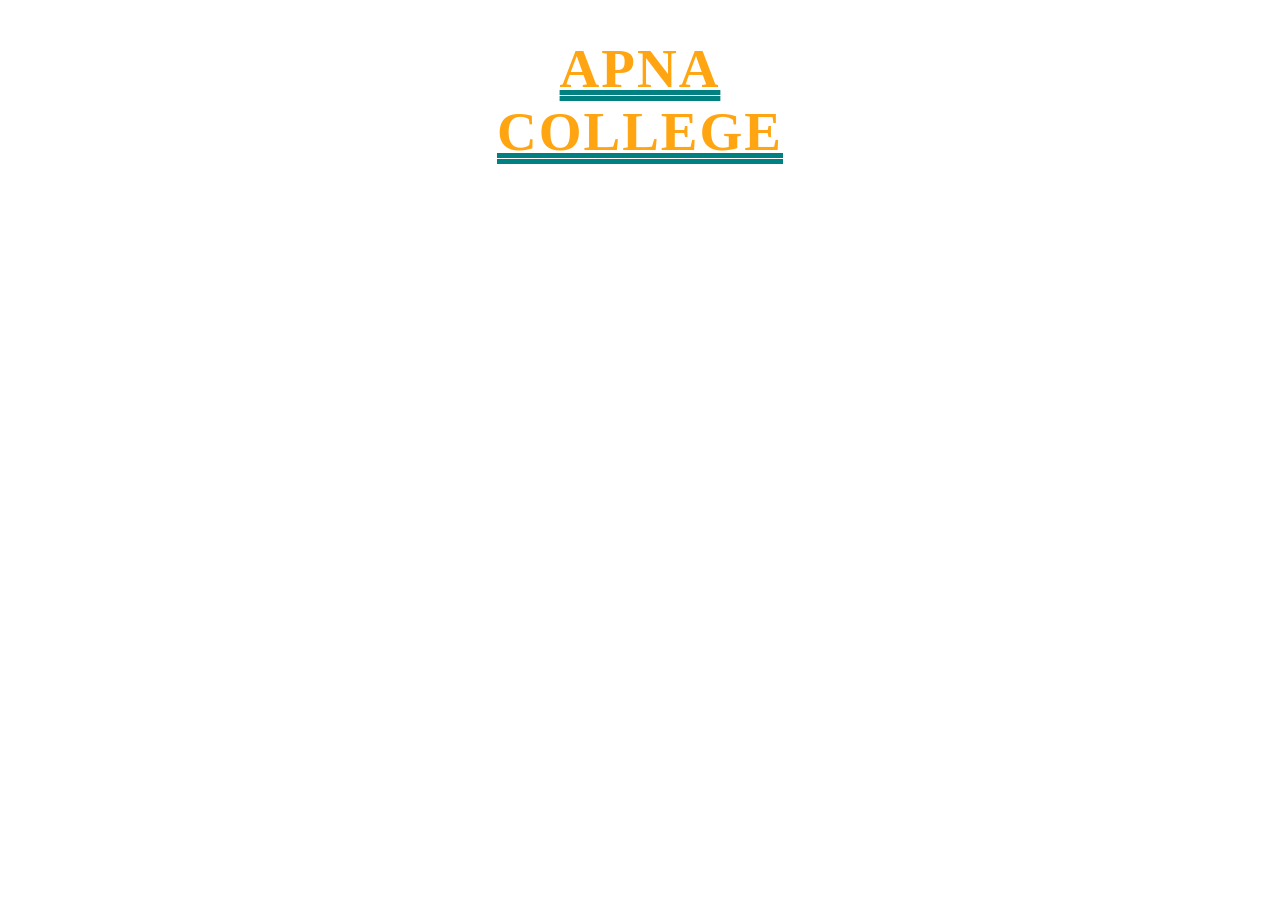
<file: question2/index.html>
<!DOCTYPE html>
<html lang="en">
<head>
    <meta charset="UTF-8">
    <meta name="viewport" content="width=device-width, initial-scale=1.0">
    <title>Document</title>
    <link rel="stylesheet" href="style.css">
</head>
<body>
 <h1> Apna<br> College </h1>  
</body>
</html>
</file>
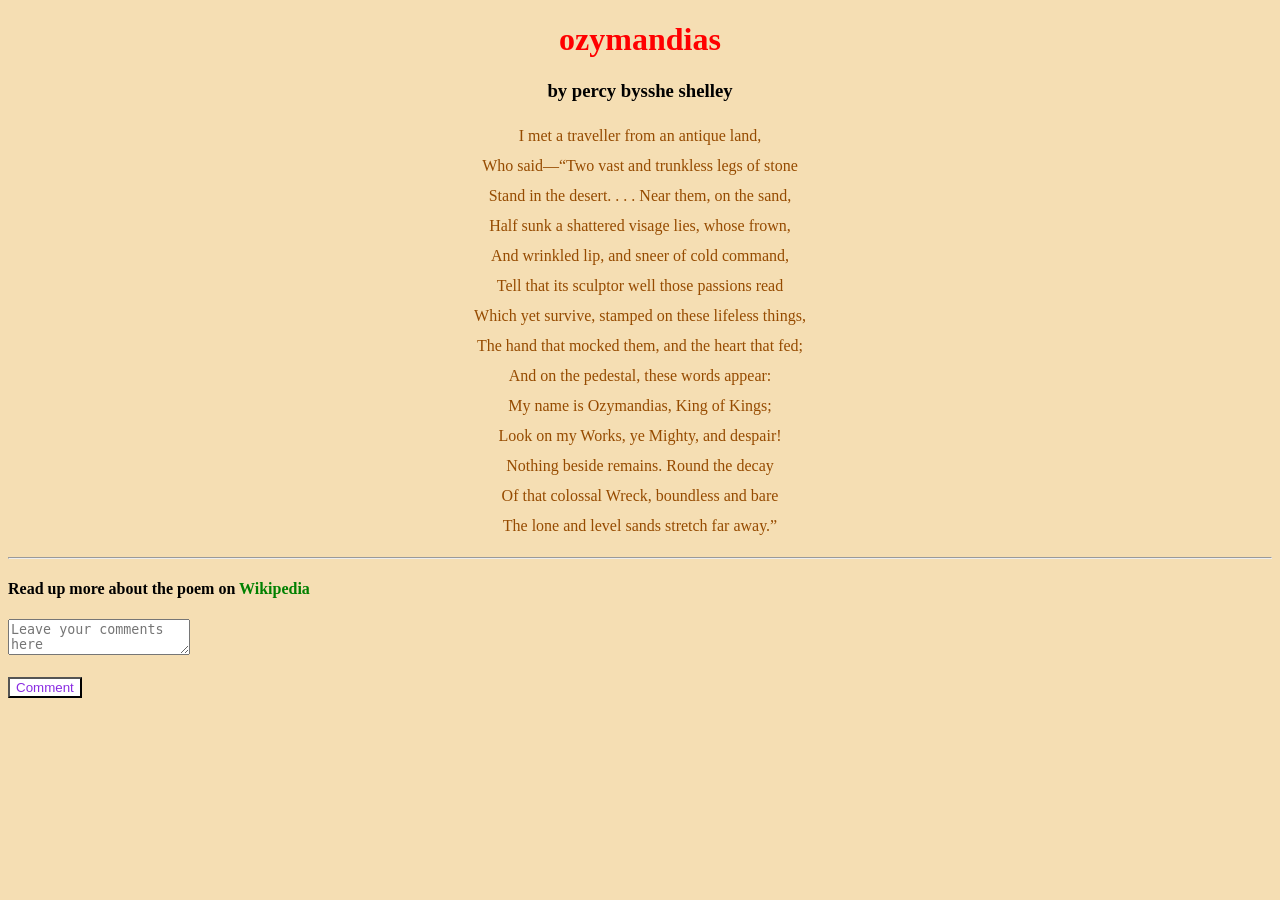
<file: question3/index.html>
<!DOCTYPE html>
<html lang="en">
<head>
    <meta charset="UTF-8">
    <meta name="viewport" content="width=device-width, initial-scale=1.0">
    <title>ccs assignment</title>
    <link rel="stylesheet" href="style.css">
</head>
<body>
    <body style="background-color: wheat;"></body>
 <!--poet's name-->
 <h1>ozymandias</h1>
 <!--poet's name-->
 <h3>by percy bysshe shelley</h3>
 <!--poem-->
 <p>
  I met a traveller from an antique land,<br />
Who said—“Two vast and trunkless legs of stone<br/>
 Stand in the desert. . . . Near them, on the sand,<br />
Half sunk a shattered visage lies, whose frown,<br />
And wrinkled lip, and sneer of cold command,<br />
Tell that its sculptor well those passions read<br />
Which yet survive, stamped on these lifeless things,<br />
The hand that mocked them, and the heart that fed;<br />
And on the pedestal, these words appear:<br />
My name is Ozymandias, King of Kings;<br />
Look on my Works, ye Mighty, and despair!<br />
Nothing beside remains. Round the decay<br />
Of that colossal Wreck, boundless and bare<br />
The lone and level sands stretch far away.”<br />
</p>
<hr />
<h4>
Read up more about the poem on
<a
href="https://en.wikipedia.org/wiki/Ozymandias">Wikipedia</a>
</h4>
<textarea placeholder="Leave your comments here
..."></textarea>
<br /><br />
<button>Comment</button>
 </p>   
</body>
</html>
</file>
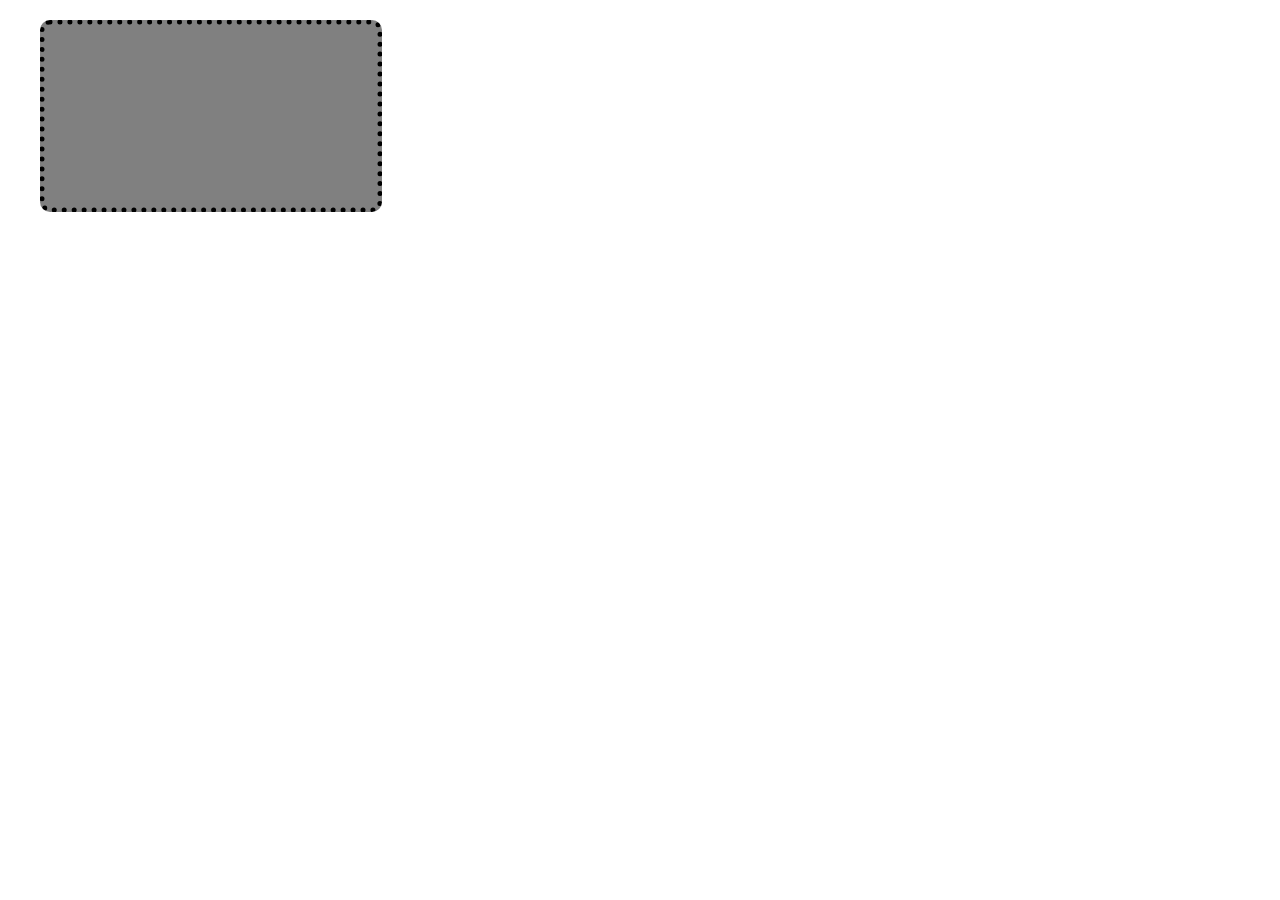
<file: question4/index.html>
<!DOCTYPE html>
<html lang="en">
<head>
    <meta charset="UTF-8">
    <meta name="viewport" content="width=device-width, initial-scale=1.0">
    <title>box</title>
    <link rel="stylesheet" href="style.css">
</head>
<body>
<div id="box" my box></div>   
</body>
</file>
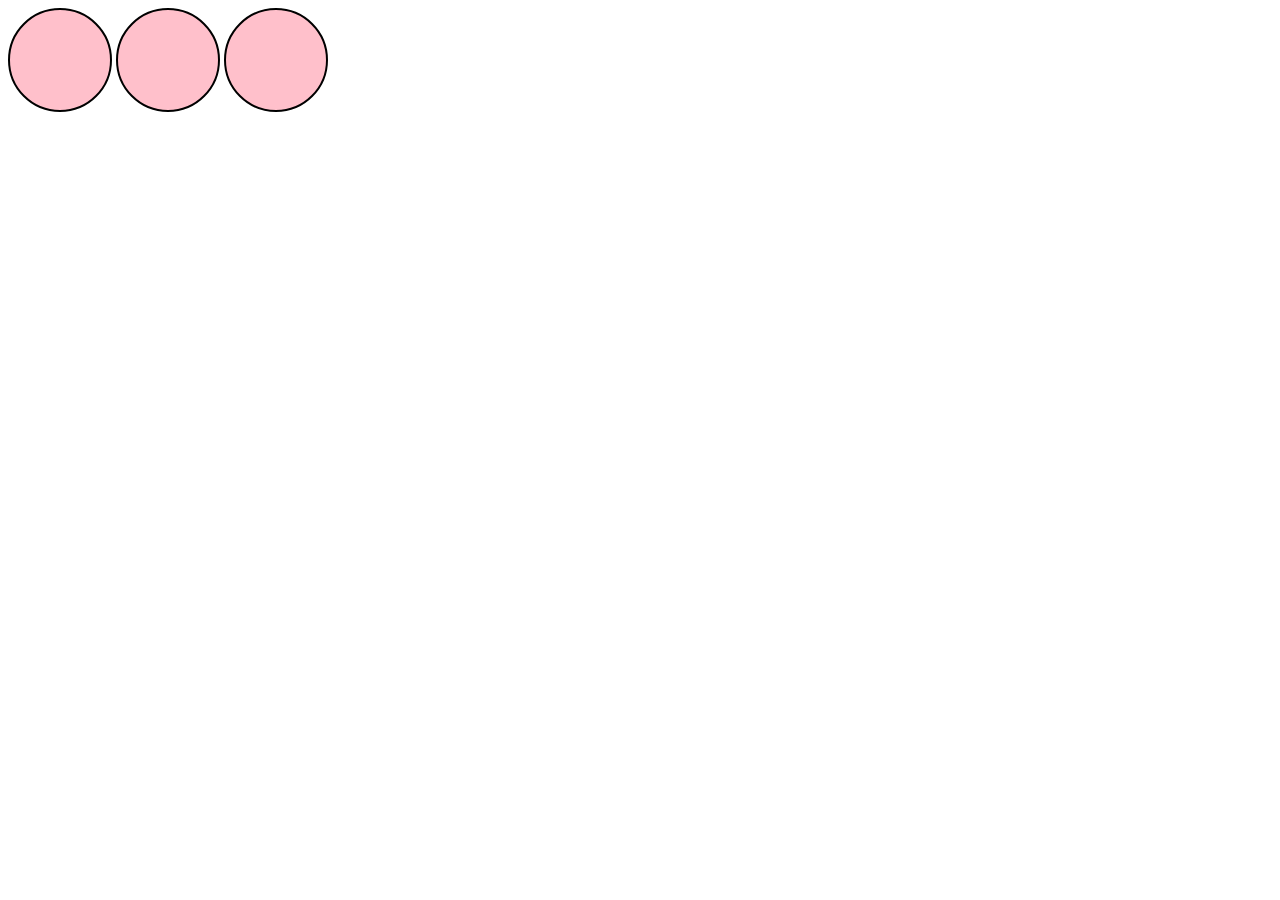
<file: question5/index.html>
<!DOCTYPE html>
<html lang="en">
<head>
    <meta charset="UTF-8">
    <meta name="viewport" content="width=device-width, initial-scale=1.0">
    <title>Document</title>
    <link rel="stylesheet" href="style.css"> 
</head>
<body>
 <div id="class" my class></div>
 <div id="class" my class></div> 
 <div id="class" my class></div>  

</body>
</html>
</file>
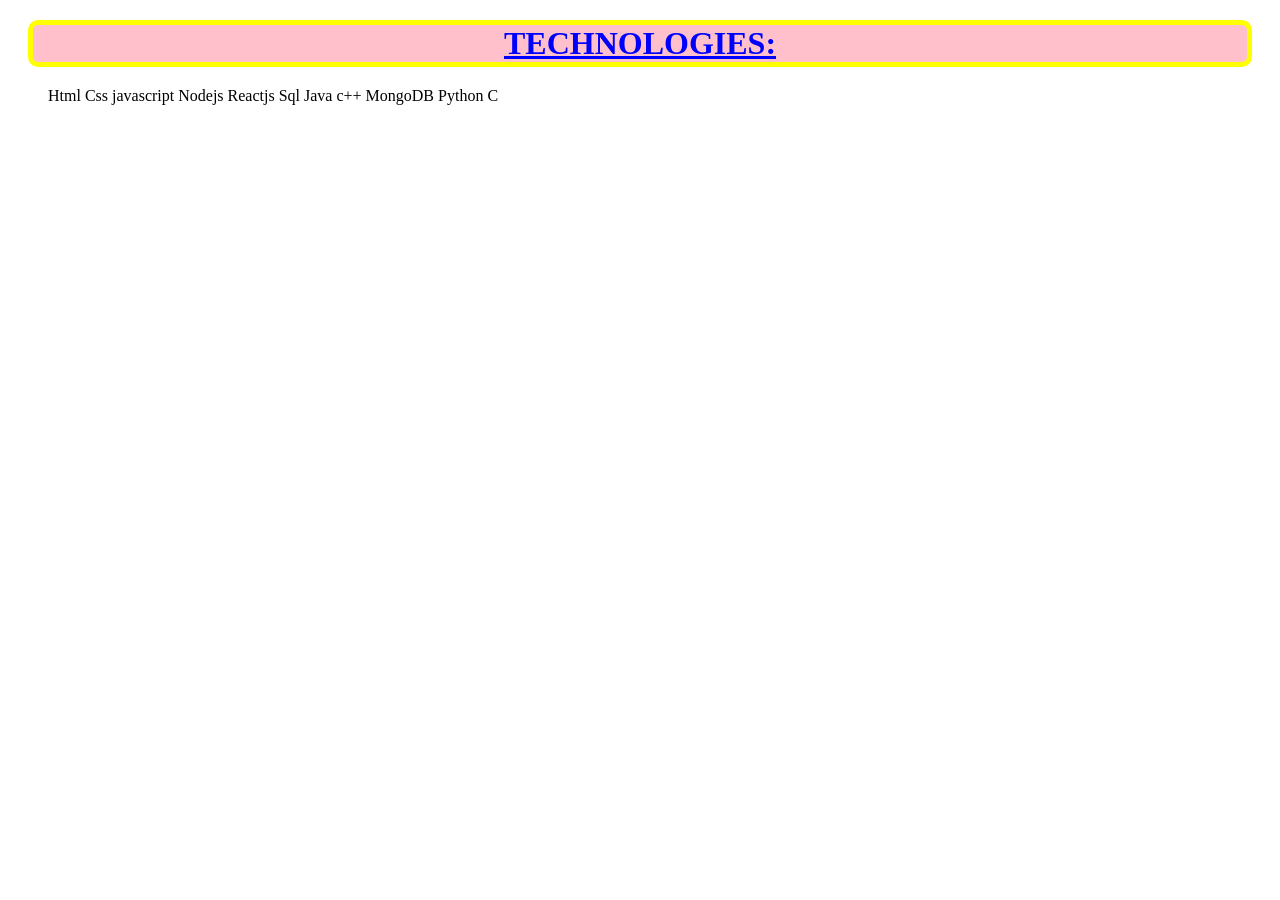
<file: question6/index.html>
<!DOCTYPE html>
<html lang="en">
<head>
    <meta charset="UTF-8">
    <meta name="viewport" content="width=device-width, initial-scale=1.0">
    <title>Document</title>
    <link rel="stylesheet" href="style.css">
</head>
<body>
 <h1>Technologies:</h1>
    <ul>
     <li>Html</li>
     <li>Css</li>
     <li>javascript</li>
    <li>Nodejs</li>
    <li>Reactjs</li>
    <li>Sql</li>
    <li>Java</li>
     <li>c++</li>
     <li>MongoDB</li>
     <li>Python</li>  
     <li>C</li>  
    </ul>
 </div>   
</body>
</html>
</file>
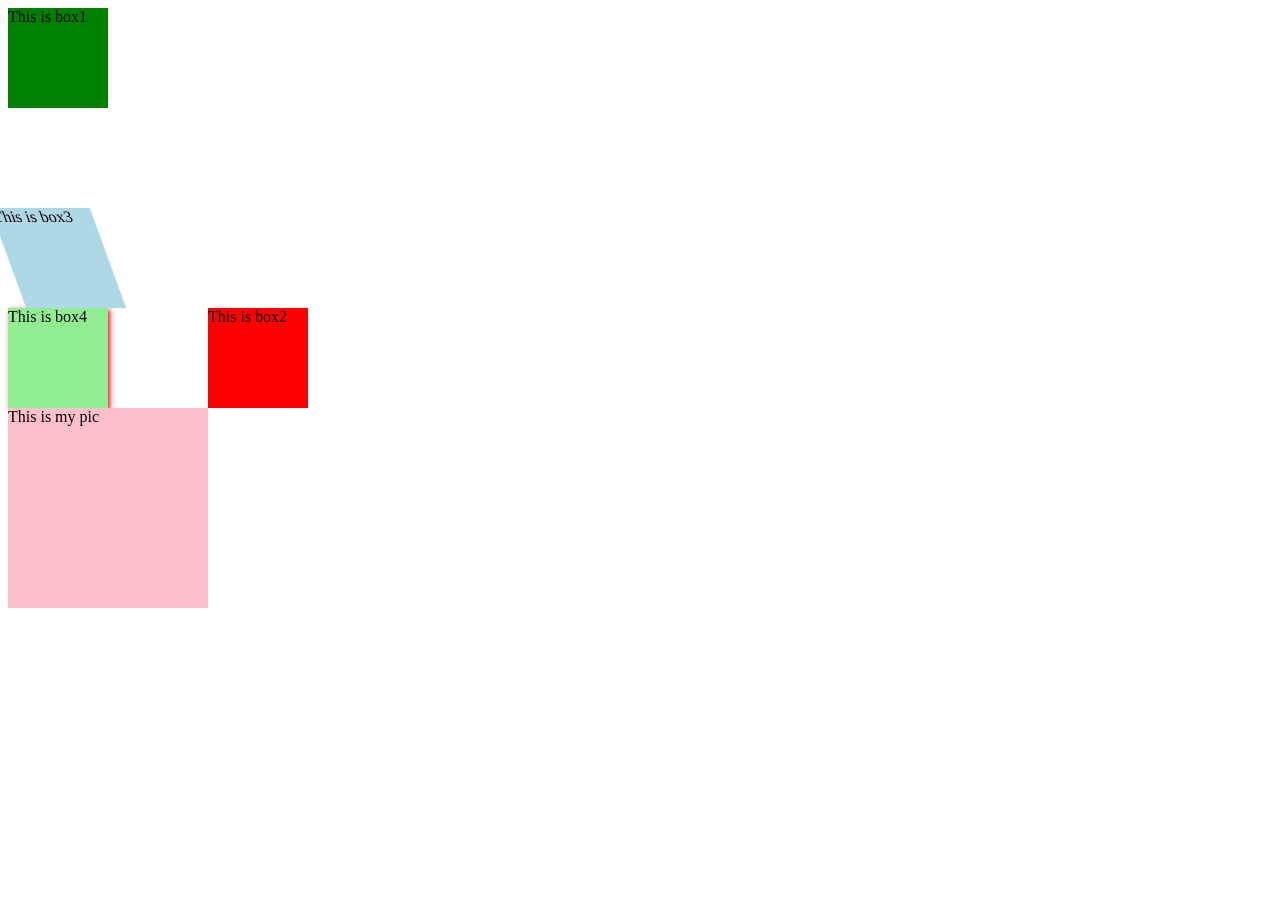
<file: question7/index.html>
<!DOCTYPE html>
<html lang="en">
<head>
    <meta charset="UTF-8">
    <meta name="viewport" content="width=device-width, initial-scale=1.0">
    <title>Document</title>
    <link rel="stylesheet" href="style.css">
</head>
<body>
<div id="box1">This is box1</div>
<div id="box2">This is box2</div>
<div id="box3">This is box3</div>
<div id="box4">This is box4</div>
 <div id="mypic">This is my pic</div> 
</body>
</html>
</file>
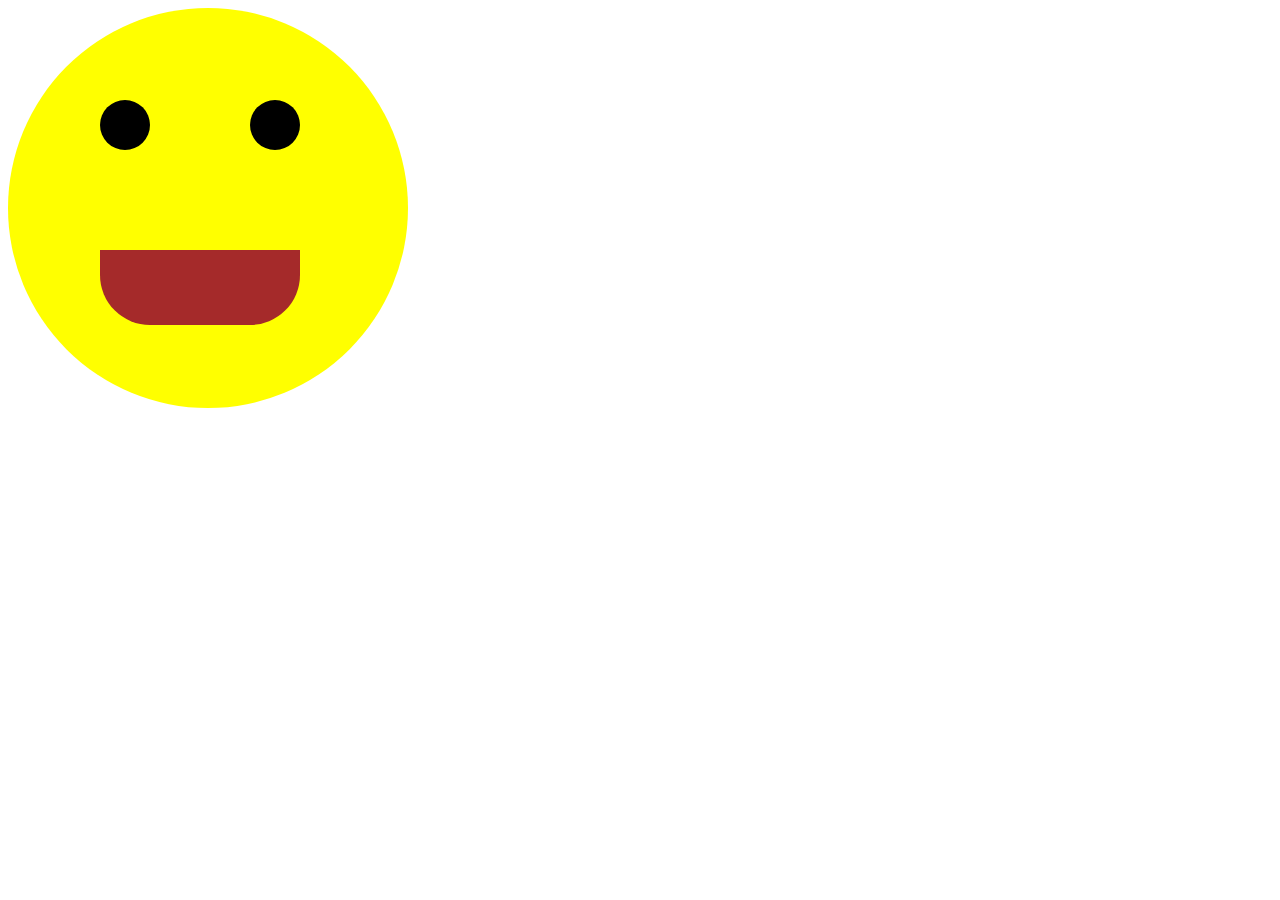
<file: question8smiley/index.html>
<!DOCTYPE html>
<html lang="en">
<head>
    <meta charset="UTF-8">
    <meta name="viewport" content="width=device-width, initial-scale=1.0">
    <title>Document</title>
    <link rel="stylesheet" href="style.css">
</head>
<body>
<div class="face"></div>
<div class="mouth"></div>
<div class="eyes">
    <div class="left-eye"></div>
    <div class="right-eye"></div>
</div>   
</body>
</html>
</file>
<file: question2/style.css>
h1{
font-family: league spartan;
color:#ffa511;  
text-align:center;
font-size:55px;
font-weight: 900;
letter-spacing:2px ;
line-height: 1.5x;
text-decoration: teal double underline;
text-transform: uppercase;
}
</file>
<file: question3/style.css>
p{
 color:#964B00;
 text-align: center; 
 line-height: 30px;  
}
h1{
text-align: center;
font-family: georgia;
color:red;       
}
h3{
text-align: center;
color:black;    
}
a{
    color:green;
    text-decoration:rgb(255,255,255) ;
}
button{
background-color: white;
color:blueviolet;    
}
textarea{
color:black;
}
span{
    text-decoration: underline;
}
</file>
<file: question4/style.css>
#box{
 height:150px;
 width:300px;
 background-color:grey;
 border:5px dotted black;
 margin:20px 1em 40px 2em;
 padding:1em;
 border-radius:10px;  
}
</file>
<file: question5/style.css>
div{
    height:100px;
    width:100px;
    background-color:pink;
    border:2px solid black;
    border-radius:50%;
    display:inline-block;
}
</file>
<file: question6/style.css>
li{
     display:inline;
}
h1{
    background-color:pink;
    color:blue;
    text-align:center;
    text-decoration:underline;
    text-transform:uppercase;
    border-radius:10px;
    border:5px yellow solid;
    height:20;
    margin:20px;
}
</file>
<file: question7/style.css>
#box1{
width:100px;
height:100px;
background:green;
}
#box1:hover{
 width:600px;   
}
#box2{
width:100px;
height:100px;
background:red;
}
#box2{
transform:translate(200px,200px);
rotate:(90deg);    
}

#box3{
width:100px;
height:100px;
background:lightblue;
transform:skewx(20deg);    
}

#box4{
width:100px;
height:100px;
background:lightgreen;
box-shadow:2px 2px 5px red;    
}

#mypic{
width:200px;
height:200px;
background:pink;    
}
</file>
<file: question8smiley/style.css>
.face{
width:400px;
height:400px;
background-color:yellow;
border-radius:50%;
}
.mouth{
width:200px;
height:75px;
background-color:brown;
border-radius:0 0 50px 50px;
position:absolute;
top:250px;
left:100px;    
}
.left-eye, .right-eye{
width:50px;
height:50px;
border-radius:50%;
background-color:black;
display:inline-block;
position:absolute;
left:100px;
top:100px;
}
.right-eye{
 left:250px;   
}
</file>
